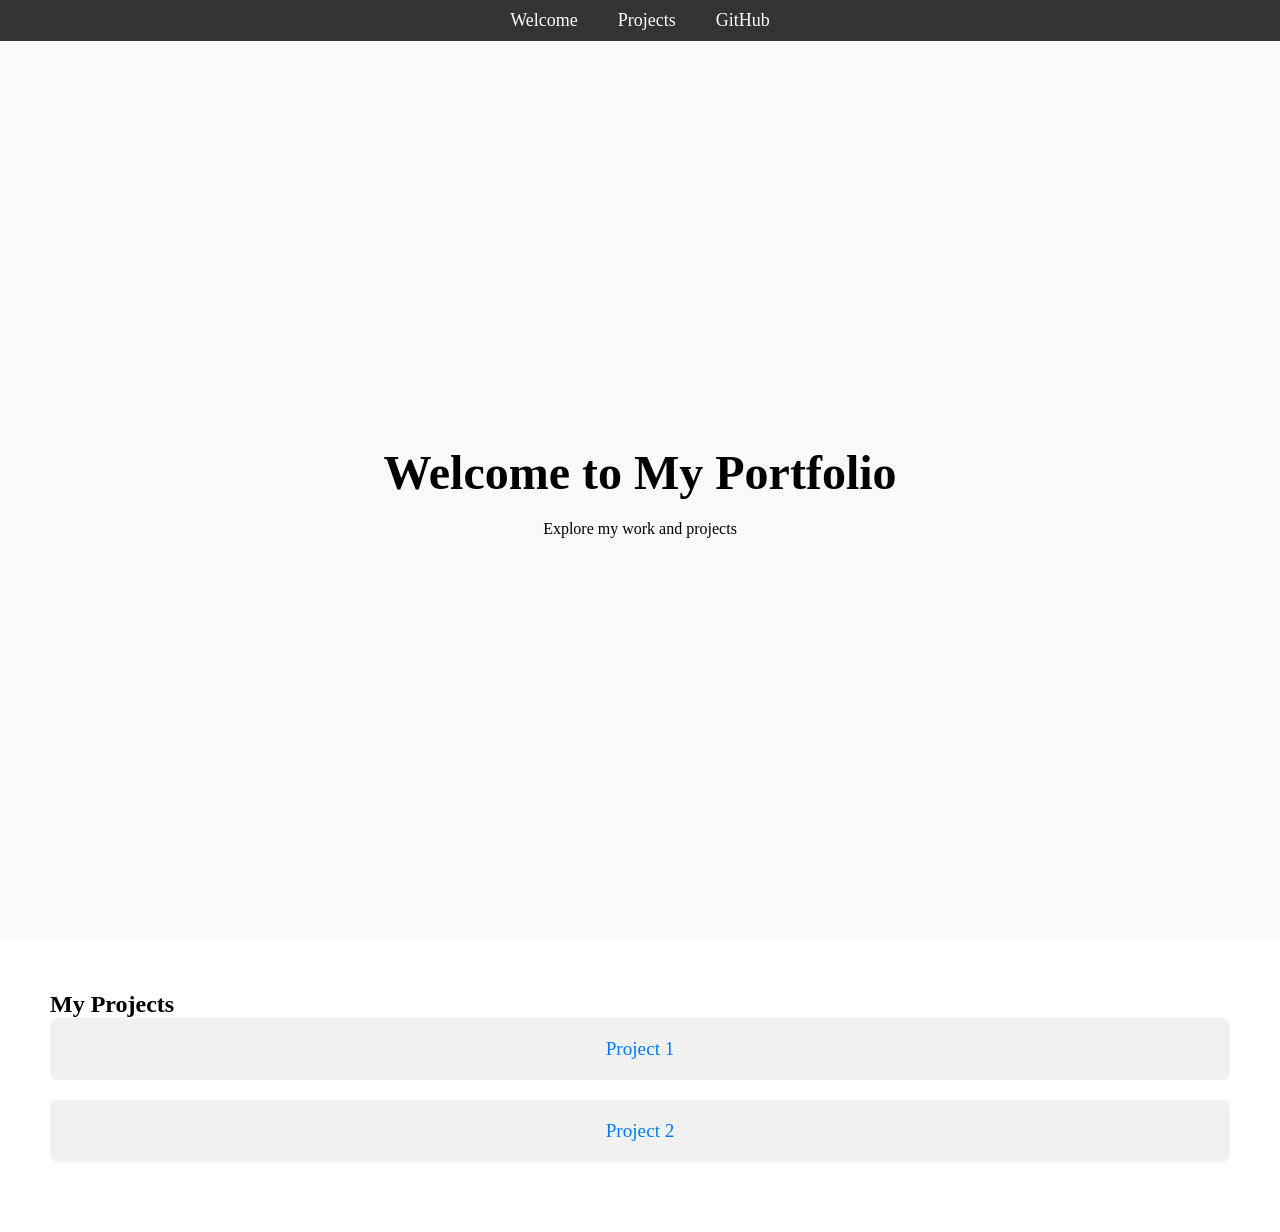
<file: index.html>
<!DOCTYPE html>
<html lang="en">
<head>
    <meta charset="UTF-8">
    <meta name="viewport" content="width=device-width, initial-scale=1.0">
    <link rel="stylesheet" href="style.css">
    <title>Portfolio</title>
</head>
<body>
    <!-- Navbar Section -->
    <nav id="navbar">
        <ul>
            <li><a href="#welcome-section">Welcome</a></li>
            <li><a href="#projects">Projects</a></li>
            <li><a id="profile-link" href="https://github.com/your-profile" target="_blank">GitHub</a></li>
        </ul>
    </nav>

    <!-- Welcome Section -->
    <section id="welcome-section">
        <h1>Welcome to My Portfolio</h1>
        <p>Explore my work and projects</p>
    </section>

    <!-- Projects Section -->
    <section id="projects">
        <h2>My Projects</h2>
        <div class="project-tile">
            <a href="#" target="_blank">Project 1</a>
        </div>
        <div class="project-tile">
            <a href="#" target="_blank">Project 2</a>
        </div>
    </section>

</body>
</html>
</file>
<file: style.css>
*{
    margin: 0;
    padding: 0;
    box-sizing: border-box;
}

/* Styling Navbar */
#navbar {
    background-color: #333;
    position: sticky;
    top: 0;
    z-index: 1000;
    display: flex;
    justify-content: center;
    padding: 10px;
}
#navbar ul {
    list-style-type: none;
    display: flex;
    gap: 20px;
}

#navbar ul li {
    display: inline;
}

#navbar ul li a {
    color: white;
    text-decoration: none;
    padding: 10px;
    font-size: 18px;
}

/* Welcome Section */
#welcome-section {
    height: 100vh; /* Takes up the entire viewport height */
    display: flex;
    flex-direction: column;
    justify-content: center;
    align-items: center;
    background-color: #f8f9fa;
}

#welcome-section h1 {
    font-size: 3rem;
    margin-bottom: 20px;
}

/* Projects Section */
#projects {
    padding: 50px;
    background-color: #fff;
}

.project-tile {
    background-color: #f1f1f1;
    margin-bottom: 20px;
    padding: 20px;
    text-align: center;
    border-radius: 8px;
}

.project-tile a {
    text-decoration: none;
    font-size: 1.2rem;
    color: #007bff;
}
</file>
